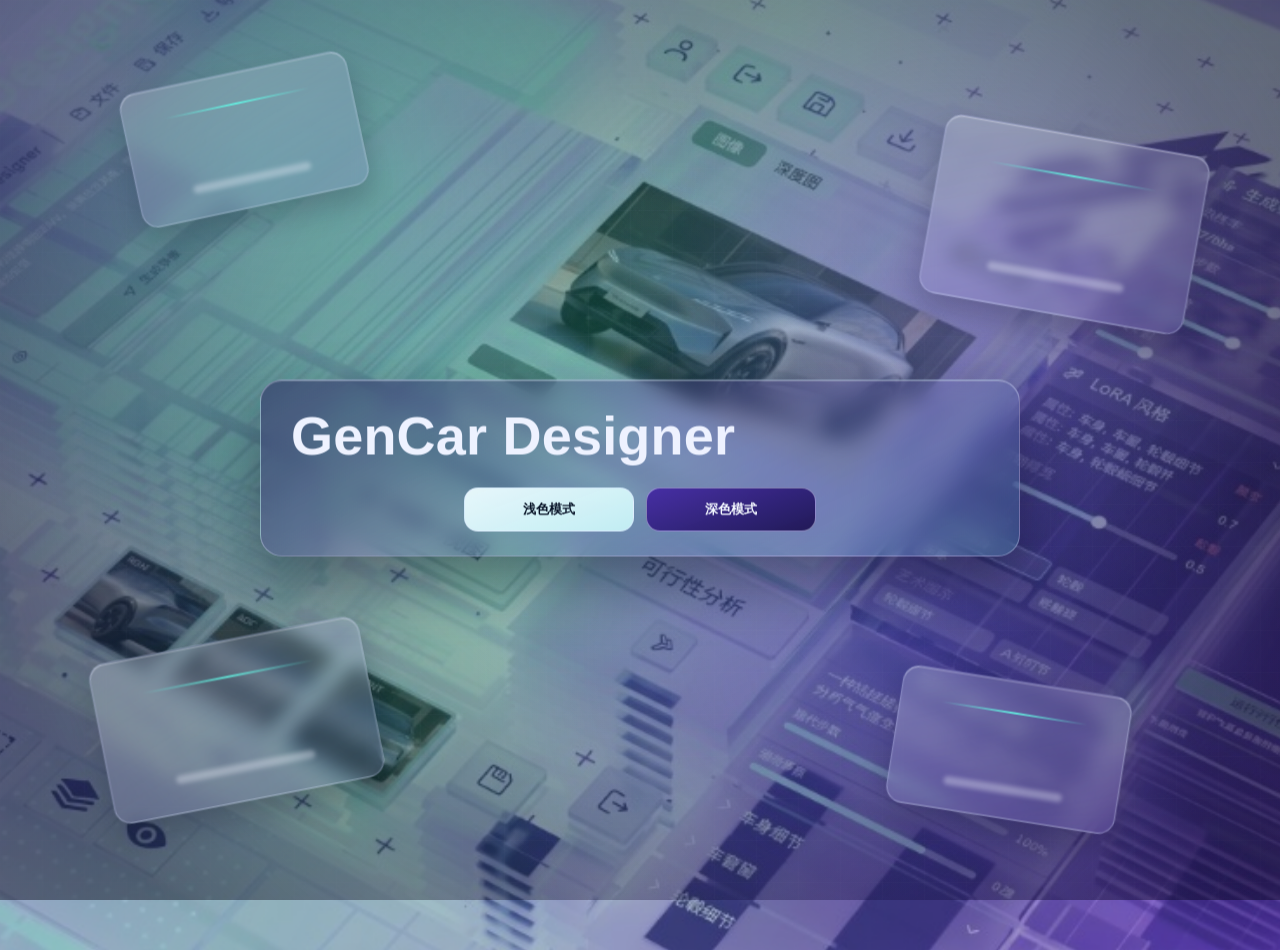
<file: index.html>
<!doctype html>
<html lang="zh-CN">
  <head>
    <meta charset="UTF-8" />
    <meta name="viewport" content="width=device-width, initial-scale=1.0" />
    <title>GenCar Designer 版本入口</title>
    <style>
      :root {
        color-scheme: light;
        --mx: 0;
        --my: 0;
      }
      * {
        box-sizing: border-box;
      }
      body {
        margin: 0;
        min-height: 100vh;
        overflow: hidden;
        font-family: -apple-system, BlinkMacSystemFont, "Segoe UI", "PingFang SC", "Microsoft YaHei", sans-serif;
        color: #eef2ff;
        background: #090716;
      }

      .hero {
        position: relative;
        width: 100vw;
        height: 100vh;
        perspective: 1400px;
        transform-style: preserve-3d;
        isolation: isolate;
      }

      .bg-layer {
        position: absolute;
        inset: -4%;
        pointer-events: none;
        z-index: 1;
        background-image:
          linear-gradient(120deg, rgba(129, 73, 255, 0.38), rgba(81, 245, 212, 0.28) 45%, rgba(162, 121, 255, 0.34)),
          url("./assets/welcome-bg.png");
        background-size: cover;
        background-position: center;
        filter: saturate(1.08) contrast(1.04) brightness(0.86);
        transform: translate3d(calc(var(--mx) * -14px), calc(var(--my) * -14px), -40px) scale(1.06);
        transition: transform 0.24s ease-out;
      }

      .grid-overlay {
        position: absolute;
        inset: 0;
        pointer-events: none;
        z-index: 2;
        background-image:
          linear-gradient(rgba(230, 231, 255, 0.08) 1px, transparent 1px),
          linear-gradient(90deg, rgba(230, 231, 255, 0.08) 1px, transparent 1px);
        background-size: 42px 42px;
        opacity: 0.36;
        transform: translate3d(calc(var(--mx) * -7px), calc(var(--my) * -7px), 0);
      }

      .vignette {
        position: absolute;
        inset: 0;
        pointer-events: none;
        z-index: 3;
        background:
          radial-gradient(circle at 20% 18%, rgba(118, 255, 217, 0.22), transparent 36%),
          radial-gradient(circle at 76% 30%, rgba(164, 130, 255, 0.3), transparent 32%),
          radial-gradient(circle at 70% 74%, rgba(98, 80, 255, 0.2), transparent 38%),
          radial-gradient(circle at 50% 50%, transparent 0%, rgba(5, 4, 20, 0.44) 84%);
      }

      .hud {
        position: absolute;
        z-index: 4;
        border: 1px solid rgba(212, 220, 255, 0.38);
        background: linear-gradient(160deg, rgba(236, 242, 255, 0.22), rgba(172, 145, 255, 0.14));
        backdrop-filter: blur(8px);
        box-shadow: 0 14px 28px rgba(8, 7, 28, 0.22), inset 0 1px 0 rgba(255, 255, 255, 0.28);
        border-radius: 16px;
        transform-style: preserve-3d;
        pointer-events: none;
      }

      .hud-a {
        top: 10%;
        left: 12%;
        width: 220px;
        height: 130px;
        transform: rotate(-12deg) translate3d(calc(var(--mx) * -22px), calc(var(--my) * -16px), 70px);
      }

      .hud-b {
        top: 17%;
        right: 9%;
        width: 252px;
        height: 170px;
        transform: rotate(10deg) translate3d(calc(var(--mx) * 22px), calc(var(--my) * -17px), 84px);
      }

      .hud-c {
        bottom: 13%;
        left: 10%;
        width: 260px;
        height: 154px;
        transform: rotate(-11deg) translate3d(calc(var(--mx) * -20px), calc(var(--my) * 16px), 74px);
      }

      .hud-d {
        bottom: 11%;
        right: 14%;
        width: 220px;
        height: 132px;
        transform: rotate(9deg) translate3d(calc(var(--mx) * 16px), calc(var(--my) * 16px), 68px);
      }

      .hud::before,
      .hud::after {
        content: "";
        position: absolute;
        border-radius: 999px;
      }

      .hud::before {
        width: 64%;
        height: 2px;
        left: 18%;
        top: 22%;
        background: linear-gradient(90deg, rgba(98, 241, 225, 0), rgba(98, 241, 225, 0.92), rgba(98, 241, 225, 0));
      }

      .hud::after {
        width: 52%;
        height: 8px;
        left: 24%;
        bottom: 18%;
        background: rgba(239, 244, 255, 0.35);
        filter: blur(2px);
      }

      .content {
        position: absolute;
        left: 50%;
        top: 52%;
        pointer-events: auto;
        z-index: 2147483000;
        width: min(760px, calc(100vw - 56px));
        padding: 28px 30px 24px;
        border-radius: 22px;
        border: 1px solid rgba(225, 231, 255, 0.36);
        background: linear-gradient(155deg, rgba(35, 24, 88, 0.5), rgba(96, 66, 172, 0.26) 45%, rgba(57, 220, 189, 0.14));
        backdrop-filter: blur(10px);
        box-shadow: 0 26px 58px rgba(8, 6, 27, 0.4), inset 0 1px 0 rgba(255, 255, 255, 0.2);
        transform: translate(-50%, -50%);
        transition: none;
      }

      .title {
        margin: 0;
        font-size: clamp(34px, 5vw, 54px);
        line-height: 1.02;
        letter-spacing: 0.2px;
      }

      .subtitle {
        margin: 12px 0 0;
        color: rgba(240, 243, 255, 0.88);
        font-size: clamp(14px, 1.7vw, 18px);
      }

      .actions {
        margin-top: 24px;
        display: flex;
        gap: 12px;
        flex-wrap: wrap;
        justify-content: center;
        position: relative;
        z-index: 2001;
        pointer-events: auto !important;
      }

      .btn {
        position: relative;
        z-index: 10000;
        display: inline-flex;
        align-items: center;
        justify-content: center;
        text-decoration: none;
        border-radius: 14px;
        padding: 12px 18px;
        min-width: 170px;
        border: 1px solid rgba(221, 230, 255, 0.5);
        font-weight: 700;
        letter-spacing: 0.2px;
        transition: none;
        pointer-events: auto !important;
        cursor: pointer;
        appearance: none;
        -webkit-appearance: none;
        background-clip: padding-box;
      }

      .btn-light {
        color: #091428;
        background: linear-gradient(160deg, rgba(236, 252, 255, 0.96), rgba(199, 243, 247, 0.94));
      }

      .btn-dark {
        color: #f4f8ff;
        background: linear-gradient(160deg, rgba(68, 42, 164, 0.95), rgba(31, 22, 84, 0.96));
      }

      .hero * {
        -webkit-user-select: none;
        user-select: none;
      }
      .content,
      .content * {
        pointer-events: auto !important;
      }
      .actions,
      .actions * {
        -webkit-user-select: auto;
        user-select: auto;
      }
      .meta {
        margin-top: 14px;
        font-size: 13px;
        color: rgba(223, 229, 255, 0.78);
      }

      @media (max-width: 880px) {
        .hud {
          display: none;
        }
        .content {
          top: 54%;
          padding: 22px;
        }
      }
    </style>
  </head>
  <body>
    <main class="hero" id="hero">
      <div class="bg-layer"></div>
      <div class="grid-overlay"></div>
      <div class="vignette"></div>

      <div class="hud hud-a"></div>
      <div class="hud hud-b"></div>
      <div class="hud hud-c"></div>
      <div class="hud hud-d"></div>

      <section class="content">
        <h1 class="title">GenCar Designer</h1>
        <div class="actions">
          <button class="btn btn-light" id="goLight" type="button">浅色模式</button>
          <button class="btn btn-dark" id="goDark" type="button">深色模式</button>
        </div>
      </section>
    </main>
    <video id="faceVideo" autoplay muted playsinline aria-hidden="true"></video>

    <script>
      (function () {
        var root = document.documentElement;
        var hero = document.getElementById("hero");
        var goLight = document.getElementById("goLight");
        var goDark = document.getElementById("goDark");
        var faceVideo = document.getElementById("faceVideo");
        if (!hero) return;

        var mouseState = { x: 0, y: 0, active: false, at: 0 };
        var faceState = { x: 0, y: 0, active: false, at: 0 };
        var outputState = { x: 0, y: 0 };
        var targetState = { x: 0, y: 0 };
        var rafId = 0;
        var detectRafId = 0;
        var detectInFlight = false;
        var stream = null;
        var detector = null;

        function clamp(value, min, max) {
          return Math.max(min, Math.min(max, value));
        }

        function setParallaxVars(x, y) {
          root.style.setProperty("--mx", x.toFixed(4));
          root.style.setProperty("--my", y.toFixed(4));
        }

        function selectTargetState() {
          if (faceState.active && mouseState.active) {
            if (faceState.at >= mouseState.at) {
              targetState.x = faceState.x;
              targetState.y = faceState.y;
            } else {
              targetState.x = mouseState.x;
              targetState.y = mouseState.y;
            }
            return;
          }
          if (faceState.active) {
            targetState.x = faceState.x;
            targetState.y = faceState.y;
            return;
          }
          if (mouseState.active) {
            targetState.x = mouseState.x;
            targetState.y = mouseState.y;
            return;
          }
          targetState.x = 0;
          targetState.y = 0;
        }

        function animateParallax() {
          selectTargetState();
          outputState.x += (targetState.x - outputState.x) * 0.15;
          outputState.y += (targetState.y - outputState.y) * 0.15;
          setParallaxVars(outputState.x, outputState.y);
          rafId = window.requestAnimationFrame(animateParallax);
        }

        function updateMouse(clientX, clientY) {
          mouseState.x = (clientX / window.innerWidth) * 2 - 1;
          mouseState.y = (clientY / window.innerHeight) * 2 - 1;
          mouseState.active = true;
          mouseState.at = Date.now();
        }

        hero.addEventListener("mousemove", function (event) {
          updateMouse(event.clientX, event.clientY);
        });
        hero.addEventListener("mouseleave", function () {
          mouseState.active = false;
          mouseState.x = 0;
          mouseState.y = 0;
          mouseState.at = Date.now();
        });

        if (goLight) {
          goLight.addEventListener("click", function () {
            window.location.href = "https://zikeguo-afk.github.io/wwww/";
          });
        }
        if (goDark) {
          goDark.addEventListener("click", function () {
            window.location.href = "https://zikeguo-afk.github.io/car-gene/";
          });
        }

        async function detectFace() {
          if (!detector || !faceVideo || faceVideo.readyState < 2 || detectInFlight || document.hidden) {
            detectRafId = window.requestAnimationFrame(detectFace);
            return;
          }
          detectInFlight = true;
          try {
            var faces = await detector.detect(faceVideo);
            if (faces && faces.length > 0) {
              var box = faces[0].boundingBox;
              var centerX = box.x + box.width / 2;
              var centerY = box.y + box.height / 2;
              var normalizedX = (centerX / faceVideo.videoWidth) * 2 - 1;
              var normalizedY = (centerY / faceVideo.videoHeight) * 2 - 1;
              faceState.x = clamp(normalizedX, -1, 1);
              faceState.y = clamp(normalizedY, -1, 1);
              faceState.active = true;
              faceState.at = Date.now();
            } else if (Date.now() - faceState.at > 600) {
              faceState.active = false;
            }
          } catch (error) {
            faceState.active = false;
          } finally {
            detectInFlight = false;
            detectRafId = window.requestAnimationFrame(detectFace);
          }
        }

        async function startFaceTracking() {
          if (!("FaceDetector" in window)) {
            return;
          }
          if (!navigator.mediaDevices || !navigator.mediaDevices.getUserMedia || !faceVideo) {
            return;
          }
          try {
            detector = new FaceDetector({ fastMode: true, maxDetectedFaces: 1 });
            stream = await navigator.mediaDevices.getUserMedia({ video: { facingMode: "user" } });
            faceVideo.srcObject = stream;
            await faceVideo.play();
            detectRafId = window.requestAnimationFrame(detectFace);
          } catch (error) {
            faceState.active = false;
          }
        }

        function stopFaceTracking() {
          if (detectRafId) {
            window.cancelAnimationFrame(detectRafId);
            detectRafId = 0;
          }
          if (stream) {
            stream.getTracks().forEach(function (track) {
              track.stop();
            });
            stream = null;
          }
          faceState.active = false;
          detector = null;
        }

        document.addEventListener("visibilitychange", function () {
          if (document.hidden) {
            faceState.active = false;
            if (detectRafId) {
              window.cancelAnimationFrame(detectRafId);
              detectRafId = 0;
            }
            return;
          }
          if (!detectRafId && stream && detector) {
            detectRafId = window.requestAnimationFrame(detectFace);
          }
        });

        window.addEventListener("beforeunload", function () {
          if (rafId) {
            window.cancelAnimationFrame(rafId);
          }
          stopFaceTracking();
        });

        setParallaxVars(0, 0);
        rafId = window.requestAnimationFrame(animateParallax);
        startFaceTracking();
      })();
    </script>
    <style>
      #faceVideo {
        position: fixed;
        width: 1px;
        height: 1px;
        left: -100vw;
        top: -100vh;
        opacity: 0;
        pointer-events: none;
      }
    </style>
  </body>
</html>
</file>
